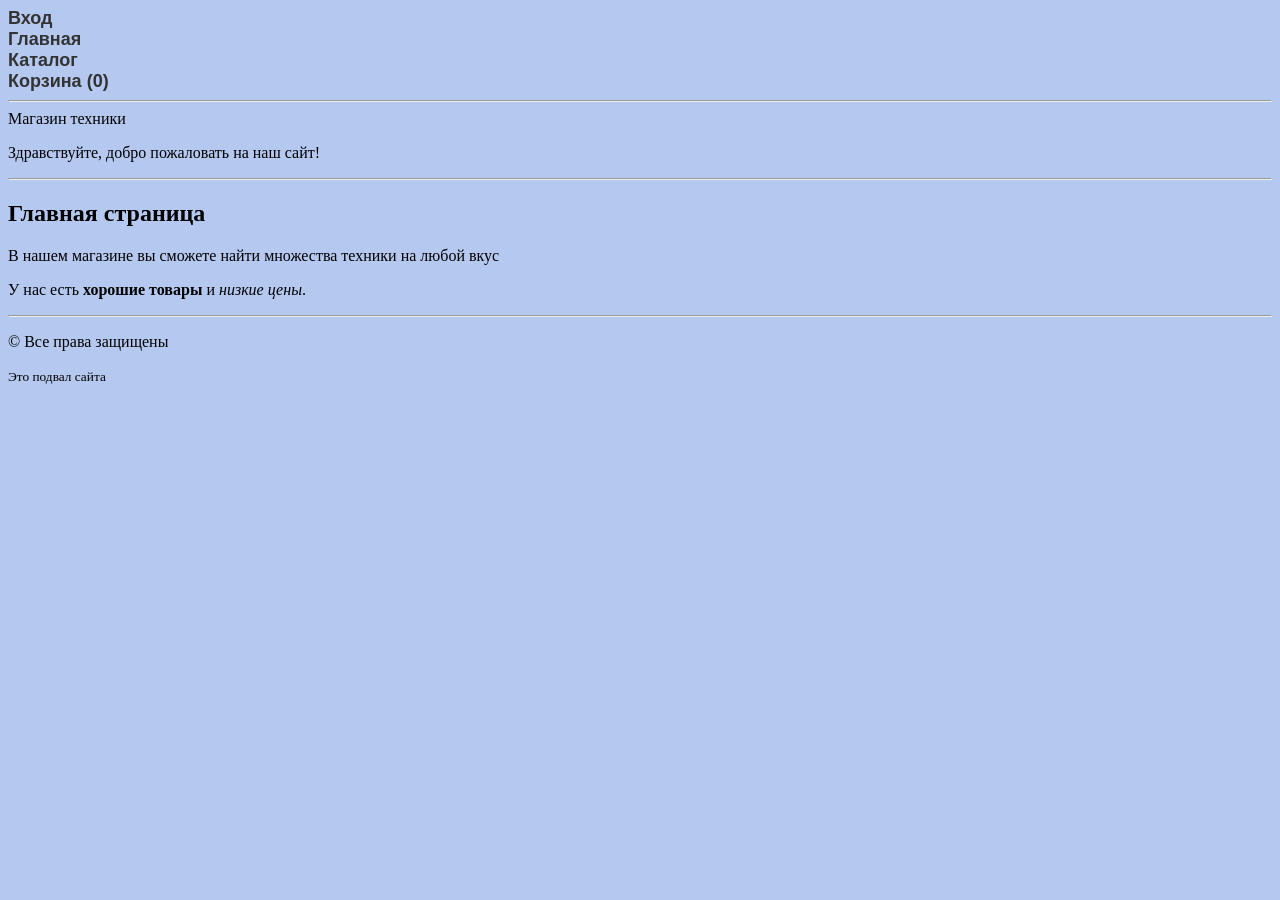
<file: index.html>
<!DOCTYPE html>
<html>
<head>
    <title>ПР-1-Главная</title>
    <link rel="stylesheet" type="text/css" href="style.css">
</head>
<body>
    <!-- Меню сайта -->
    <ul class="menu">
        <li><a href="login.php">Вход</a></li>
        <li><a href="index.html">Главная</a></li>
        <li><a href="catalog.html">Каталог</a></li>
        <li><a href="cart.html">Корзина (<span id="cart-counter">0</span>)</a></li>
    </ul>

    <hr>

    <!-- Шапка сайта -->
    <hl>Магазин техники</hl>
    <p>Здравствуйте, добро пожаловать на наш сайт!</p>
    
    <hr>

    <!-- Главная страница -->
    <div id="glavnaya">
        <h2>Главная страница</h2>
        <p>В нашем магазине вы сможете найти множества техники на любой вкус</p>
        <p>У нас есть <b>хорошие товары</b> и <i>низкие цены</i>.</p>
    </div>

    <hr>

    <!-- Подвал сайта -->
    <footer>
        <p>&copy; Все права защищены</p>
        <p><small>Это подвал сайта</small></p>
    </footer>
    <script src="script.js"></script>
</body>
</html>
</file>
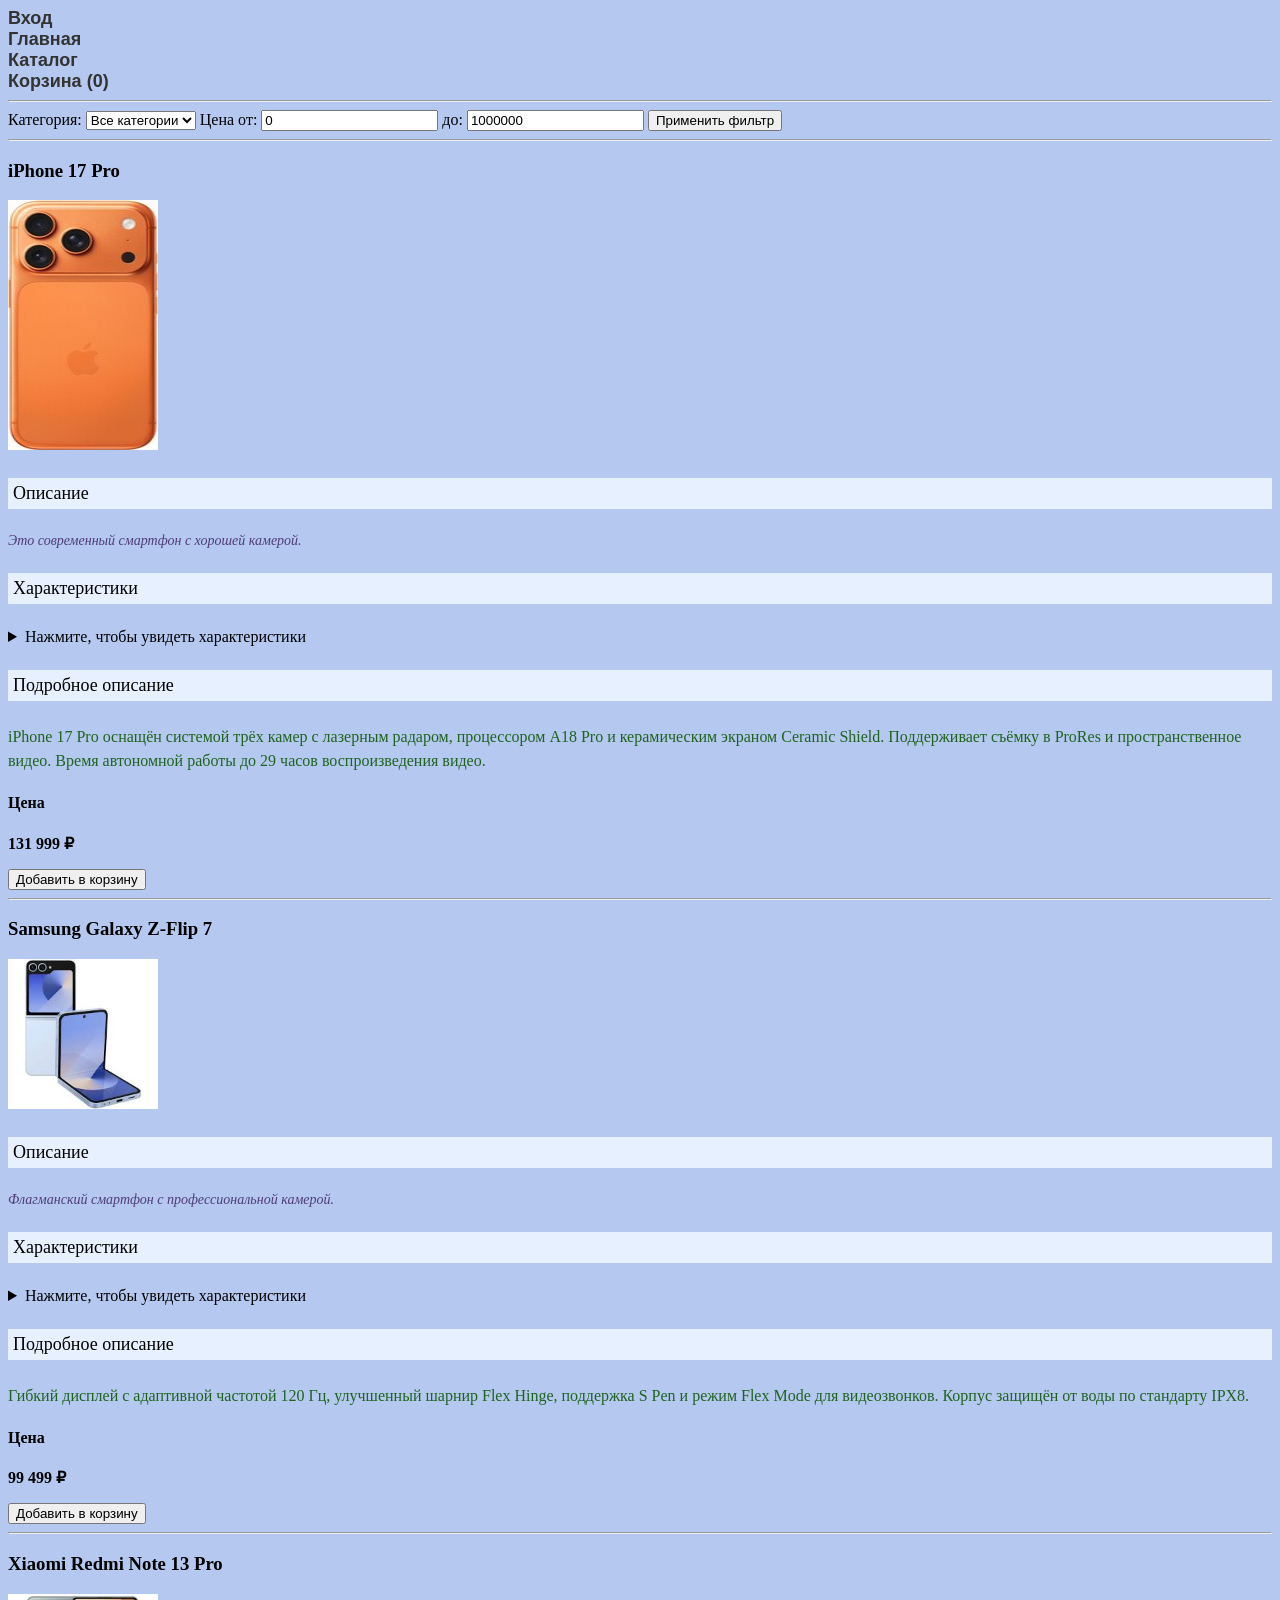
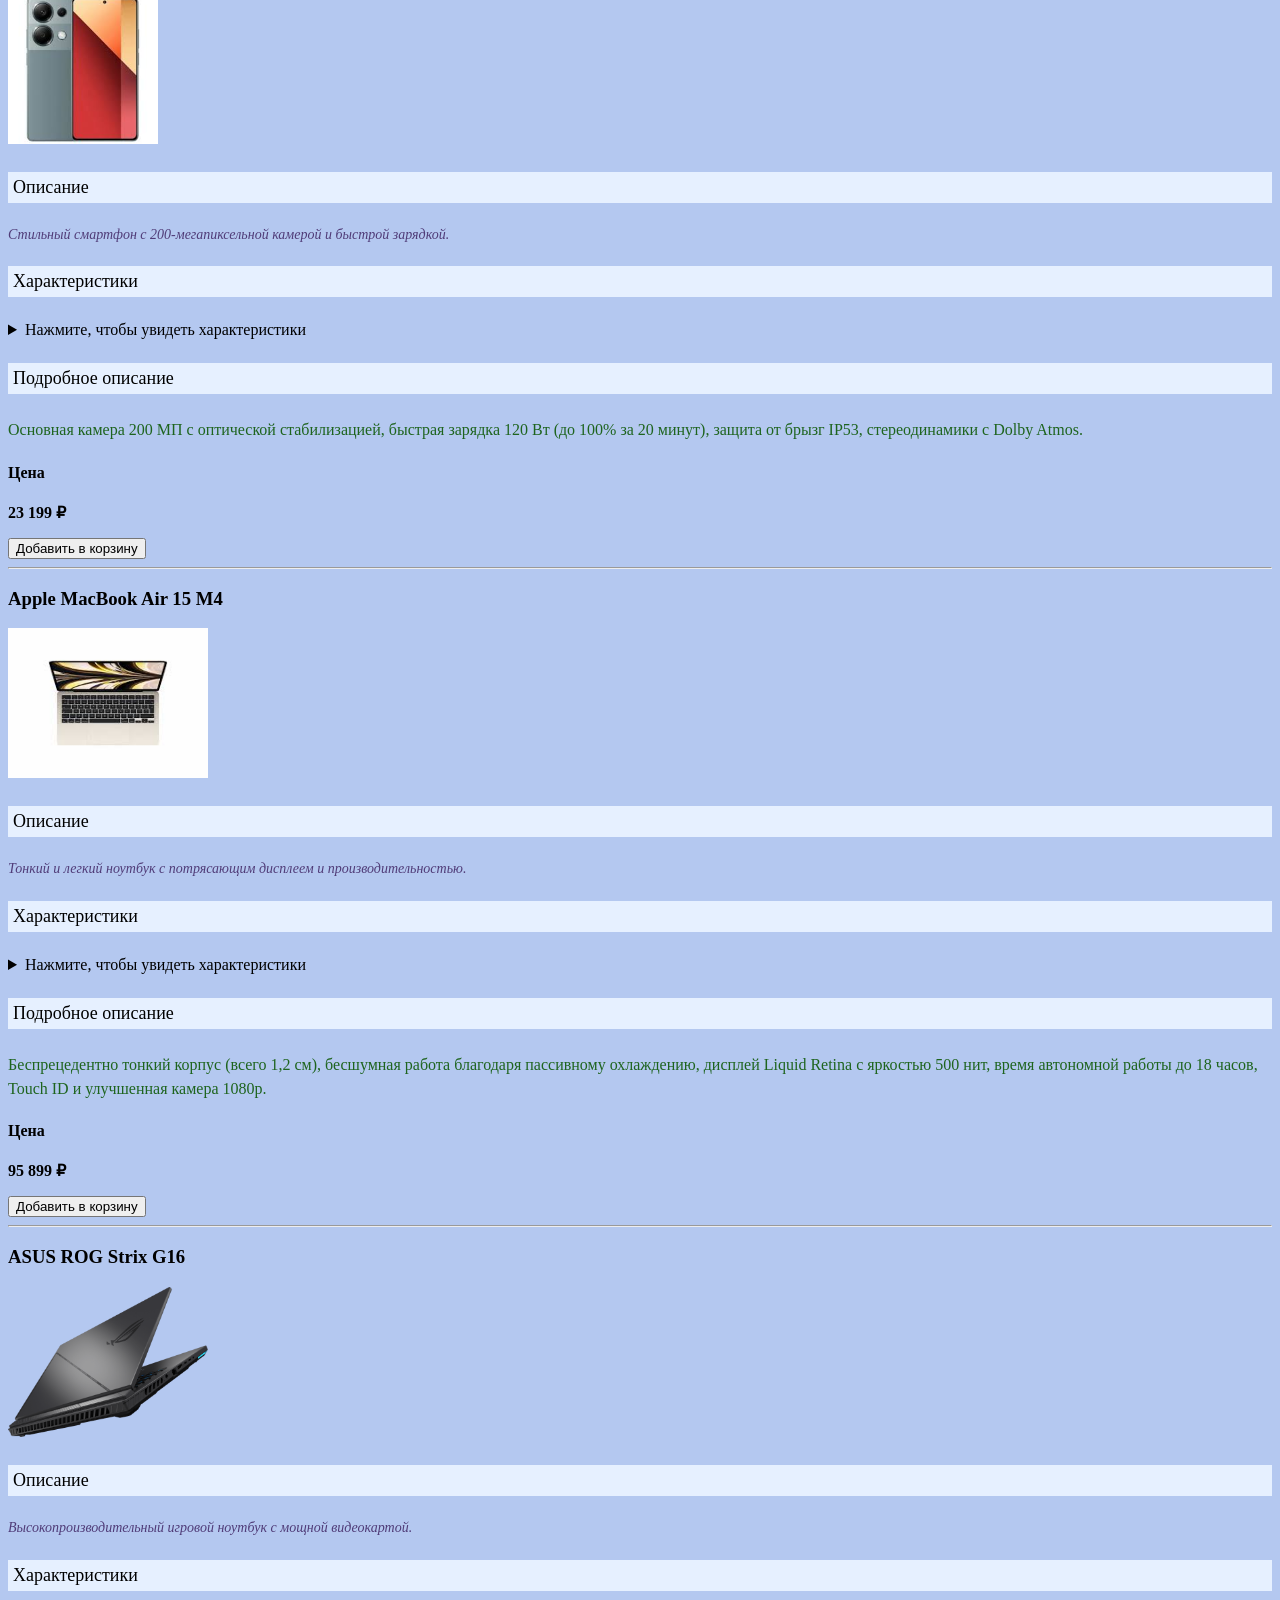
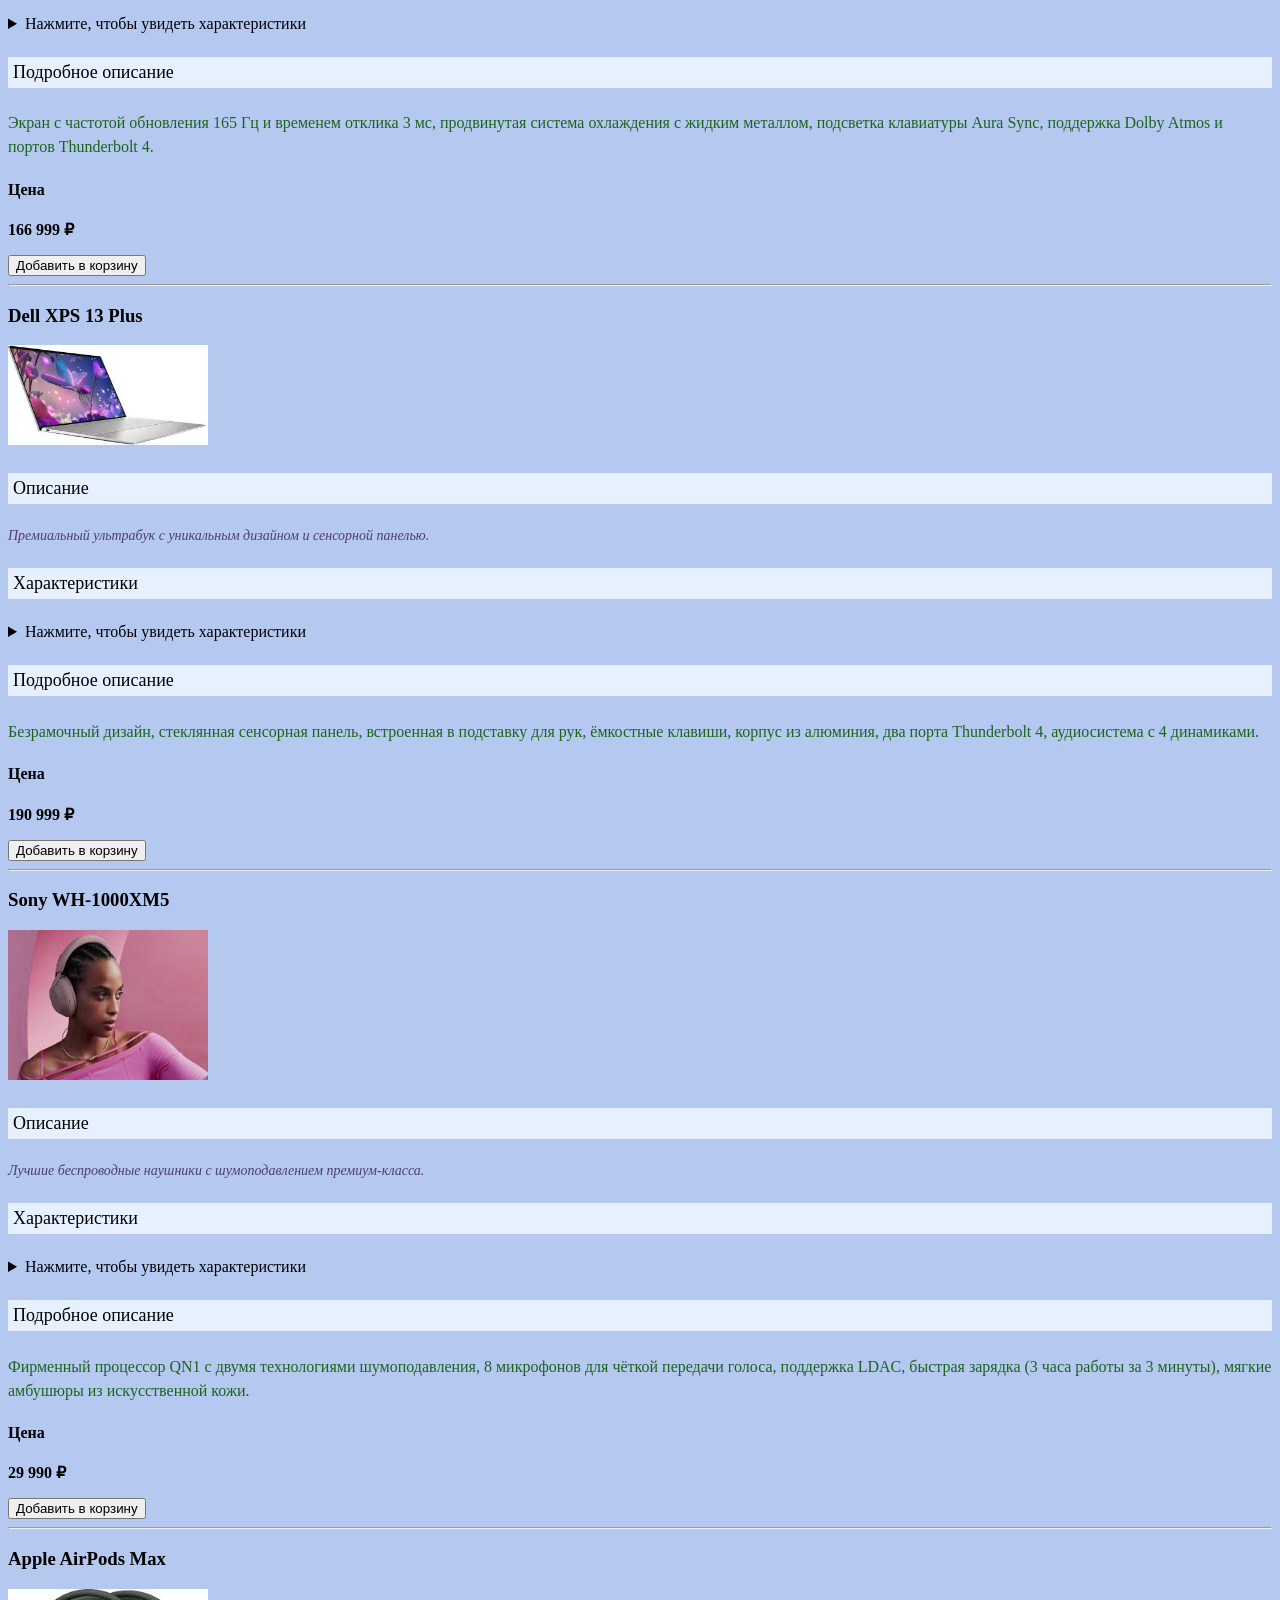
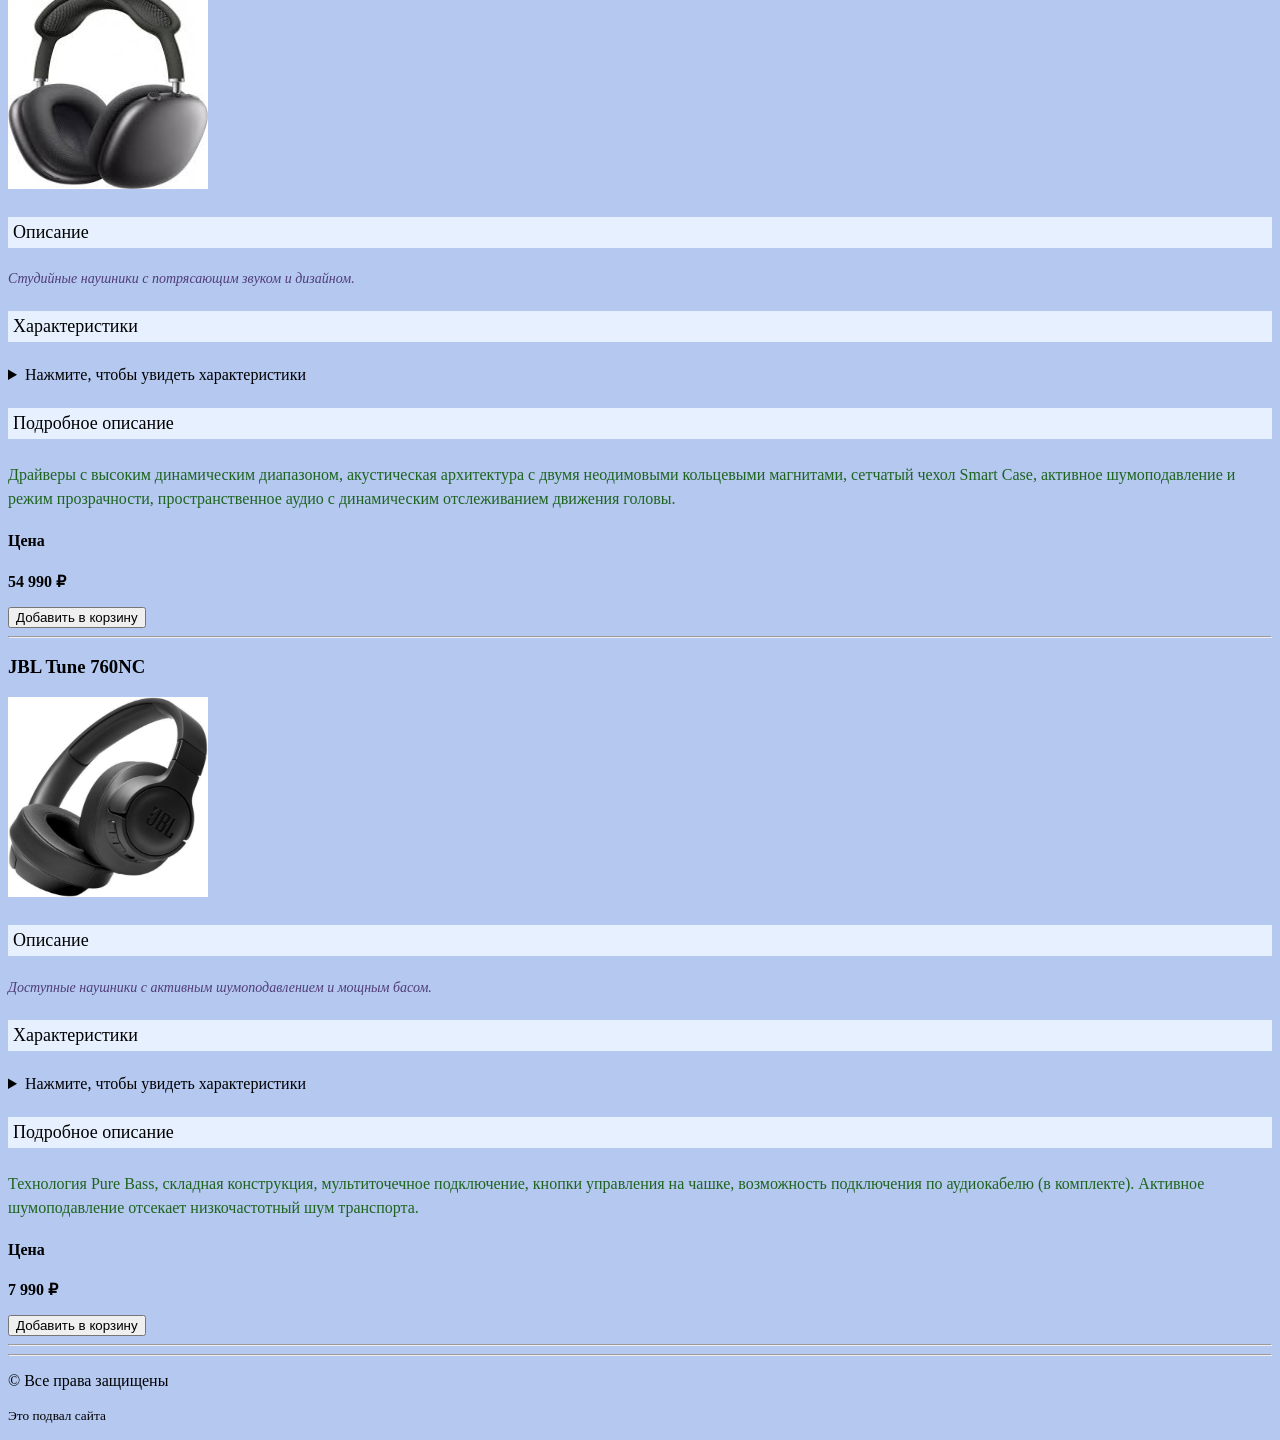
<file: catalog.html>
<!DOCTYPE html>
<html>
<head>
    <title>ПР-1-Каталог</title>
    <link rel="stylesheet" type="text/css" href="style.css">
</head>
<body>
    <!-- Меню сайта -->
    <ul class="menu">
        <li><a href="login.php">Вход</a></li>
        <li><a href="index.html">Главная</a></li>
        <li><a href="catalog.html">Каталог</a></li>
        <li><a href="cart.html">Корзина (<span id="cart-counter">0</span>)</a></li>
    </ul>

    <hr>

    <!-- Фильтр -->
    <div id="filter">
        <label>Категория:
            <select id="category-filter">
                <option value="all">Все категории</option>
                <option value="Смартфоны">Смартфоны</option>
                <option value="Ноутбуки">Ноутбуки</option>
                <option value="Наушники">Наушники</option>
            </select>
        </label>
        <label>Цена от: <input type="number" id="min-price" value="0"></label>
        <label>до: <input type="number" id="max-price" value="1000000"></label>
        <button id="apply-filter">Применить фильтр</button>
    </div>

    <hr>

    <!-- Каталог товаров (все товары с полным описанием) -->
    <div id="catalog">

        <!-- Товар 1: iPhone 17 Pro -->
        <div class="product-wrapper" data-category="Смартфоны" data-price="131999">
            <div id="tovar1" class="product">
                <h3>iPhone 17 Pro</h3>
                <a href="images/premphone.jpg" target="_blank">
                    <img src="images/premphone.jpg" alt="iPhone 17 Pro" width="150" height="250">
                </a>
                <br>
                <h4 class="short-desc-title">Описание</h4>
                <p class="short-desc">Это современный смартфон с хорошей камерой.</p>
                
                <h4 class="specs-title">Характеристики</h4>
                <details>
                    <summary>Нажмите, чтобы увидеть характеристики</summary>
                    <ul class="specs-list">
                        <li>Экран: 6.3 дюймов</li>
                        <li>Память: 256 ГБ</li>
                        <li>Камера: 48 МП</li>
                        <li>Батарея: 3988 mAh</li>
                    </ul>
                </details>
                
                <h4 class="detail-title">Подробное описание</h4>
                <p class="detail-desc">iPhone 17 Pro оснащён системой трёх камер с лазерным радаром, процессором A18 Pro и керамическим экраном Ceramic Shield. Поддерживает съёмку в ProRes и пространственное видео. Время автономной работы до 29 часов воспроизведения видео.</p>
                
                <h4>Цена</h4>
                <p><strong>131 999 ₽</strong></p>
                <button class="add-to-cart" data-id="1">Добавить в корзину</button>
            </div>
            <hr>
        </div>

        <!-- Товар 2: Samsung Galaxy Z-Flip 7 -->
        <div class="product-wrapper" data-category="Смартфоны" data-price="99499">
            <div id="tovar2" class="product">
                <h3>Samsung Galaxy Z-Flip 7</h3>
                <a href="images/smartphone.jpg" target="_blank">
                    <img src="images/smartphone.jpg" alt="Samsung Galaxy Z-Flip 7" width="150" height="150">
                </a>
                <br>
                <h4 class="short-desc-title">Описание</h4>
                <p class="short-desc">Флагманский смартфон с профессиональной камерой.</p>
                
                <h4 class="specs-title">Характеристики</h4>
                <details>
                    <summary>Нажмите, чтобы увидеть характеристики</summary>
                    <ul class="specs-list">
                        <li>Экран: 6.7 дюймов AMOLED</li>
                        <li>Память: 256 ГБ</li>
                        <li>Камера: 72 МП + телеобъектив</li>
                        <li>Батарея: 4300 mAh</li>
                    </ul>
                </details>
                
                <h4 class="detail-title">Подробное описание</h4>
                <p class="detail-desc">Гибкий дисплей с адаптивной частотой 120 Гц, улучшенный шарнир Flex Hinge, поддержка S Pen и режим Flex Mode для видеозвонков. Корпус защищён от воды по стандарту IPX8.</p>
                
                <h4>Цена</h4>
                <p><strong>99 499 ₽</strong></p>
                <button class="add-to-cart" data-id="2">Добавить в корзину</button>
            </div>
            <hr>
        </div>

        <!-- Товар 3: Xiaomi Redmi Note 13 Pro -->
        <div class="product-wrapper" data-category="Смартфоны" data-price="23199">
            <div id="tovar3" class="product">
                <h3>Xiaomi Redmi Note 13 Pro</h3>
                <a href="images/xiaomi.jpg" target="_blank">
                    <img src="images/xiaomi.jpg" alt="Xiaomi Redmi Note 13 Pro" width="150" height="150">
                </a>
                <br>
                <h4 class="short-desc-title">Описание</h4>
                <p class="short-desc">Стильный смартфон с 200-мегапиксельной камерой и быстрой зарядкой.</p>
                
                <h4 class="specs-title">Характеристики</h4>
                <details>
                    <summary>Нажмите, чтобы увидеть характеристики</summary>
                    <ul class="specs-list">
                        <li>Экран: 6.67 дюймов AMOLED 120 Гц</li>
                        <li>Память: 8/128 ГБ</li>
                        <li>Камера: 200 МП + 8 МП + 2 МП</li>
                        <li>Батарея: 5000 mAh</li>
                    </ul>
                </details>
                
                <h4 class="detail-title">Подробное описание</h4>
                <p class="detail-desc">Основная камера 200 МП с оптической стабилизацией, быстрая зарядка 120 Вт (до 100% за 20 минут), защита от брызг IP53, стереодинамики с Dolby Atmos.</p>
                
                <h4>Цена</h4>
                <p><strong>23 199 ₽</strong></p>
                <button class="add-to-cart" data-id="3">Добавить в корзину</button>
            </div>
            <hr>
        </div>

        <!-- Товар 4: Apple MacBook Air 15 M4 -->
        <div class="product-wrapper" data-category="Ноутбуки" data-price="95899">
            <div id="tovar4" class="product">
                <h3>Apple MacBook Air 15 M4</h3>
                <a href="images/macbook.jpg" target="_blank">
                    <img src="images/macbook.jpg" alt="MacBook Air 15" width="200" height="150">
                </a>
                <br>
                <h4 class="short-desc-title">Описание</h4>
                <p class="short-desc">Тонкий и легкий ноутбук с потрясающим дисплеем и производительностью.</p>
                
                <h4 class="specs-title">Характеристики</h4>
                <details>
                    <summary>Нажмите, чтобы увидеть характеристики</summary>
                    <ul class="specs-list">
                        <li>Процессор: Apple M4 (10 ядер)</li>
                        <li>Оперативная память: 16 ГБ</li>
                        <li>Диск: SSD 256 ГБ</li>
                        <li>Экран: 13.6"</li>
                    </ul>
                </details>
                
                <h4 class="detail-title">Подробное описание</h4>
                <p class="detail-desc">Беспрецедентно тонкий корпус (всего 1,2 см), бесшумная работа благодаря пассивному охлаждению, дисплей Liquid Retina с яркостью 500 нит, время автономной работы до 18 часов, Touch ID и улучшенная камера 1080p.</p>
                
                <h4>Цена</h4>
                <p><strong>95 899 ₽</strong></p>
                <button class="add-to-cart" data-id="4">Добавить в корзину</button>
            </div>
            <hr>
        </div>

        <!-- Товар 5: ASUS ROG Strix G16 -->
        <div class="product-wrapper" data-category="Ноутбуки" data-price="166999">
            <div id="tovar5" class="product">
                <h3>ASUS ROG Strix G16</h3>
                <a href="images/asus-rog.png" target="_blank">
                    <img src="images/asus-rog.png" alt="ASUS ROG Strix G16" width="200" height="150">
                </a>
                <br>
                <h4 class="short-desc-title">Описание</h4>
                <p class="short-desc">Высокопроизводительный игровой ноутбук с мощной видеокартой.</p>
                
                <h4 class="specs-title">Характеристики</h4>
                <details>
                    <summary>Нажмите, чтобы увидеть характеристики</summary>
                    <ul class="specs-list">
                        <li>Процессор: Intel Core i7-13650HX</li>
                        <li>Оперативная память: 32 ГБ DDR5</li>
                        <li>Видеокарта: NVIDIA RTX 4060 8 ГБ</li>
                        <li>Диск: SSD 1 ТБ NVMe</li>
                        <li>Экран: 16" 165 Гц</li>
                    </ul>
                </details>
                
                <h4 class="detail-title">Подробное описание</h4>
                <p class="detail-desc">Экран с частотой обновления 165 Гц и временем отклика 3 мс, продвинутая система охлаждения с жидким металлом, подсветка клавиатуры Aura Sync, поддержка Dolby Atmos и портов Thunderbolt 4.</p>
                
                <h4>Цена</h4>
                <p><strong>166 999 ₽</strong></p>
                <button class="add-to-cart" data-id="5">Добавить в корзину</button>
            </div>
            <hr>
        </div>

        <!-- Товар 6: Dell XPS 13 Plus -->
        <div class="product-wrapper" data-category="Ноутбуки" data-price="190999">
            <div id="tovar6" class="product">
                <h3>Dell XPS 13 Plus</h3>
                <a href="images/dell-xps.jpg" target="_blank">
                    <img src="images/dell-xps.jpg" alt="Dell XPS 13 Plus" width="200" height="100">
                </a>
                <br>
                <h4 class="short-desc-title">Описание</h4>
                <p class="short-desc">Премиальный ультрабук с уникальным дизайном и сенсорной панелью.</p>
                
                <h4 class="specs-title">Характеристики</h4>
                <details>
                    <summary>Нажмите, чтобы увидеть характеристики</summary>
                    <ul class="specs-list">
                        <li>Процессор: Intel Core i7-1360P</li>
                        <li>Оперативная память: 16 ГБ LPDDR5</li>
                        <li>Видеокарта: Intel Iris Xe</li>
                        <li>Диск: SSD 512 ГБ</li>
                        <li>Экран: 13.4" OLED Touch</li>
                        <li>Вес: 1.26 кг</li>
                    </ul>
                </details>
                
                <h4 class="detail-title">Подробное описание</h4>
                <p class="detail-desc">Безрамочный дизайн, стеклянная сенсорная панель, встроенная в подставку для рук, ёмкостные клавиши, корпус из алюминия, два порта Thunderbolt 4, аудиосистема с 4 динамиками.</p>
                
                <h4>Цена</h4>
                <p><strong>190 999 ₽</strong></p>
                <button class="add-to-cart" data-id="6">Добавить в корзину</button>
            </div>
            <hr>
        </div>

        <!-- Товар 7: Sony WH-1000XM5 -->
        <div class="product-wrapper" data-category="Наушники" data-price="29990">
            <div id="tovar7" class="product">
                <h3>Sony WH-1000XM5</h3>
                <a href="images/sony.jpg" target="_blank">
                    <img src="images/sony.jpg" alt="Sony WH-1000XM5" width="200" height="150">
                </a>
                <br>
                <h4 class="short-desc-title">Описание</h4>
                <p class="short-desc">Лучшие беспроводные наушники с шумоподавлением премиум-класса.</p>
                
                <h4 class="specs-title">Характеристики</h4>
                <details>
                    <summary>Нажмите, чтобы увидеть характеристики</summary>
                    <ul class="specs-list">
                        <li>Тип: Полноразмерные, беспроводные</li>
                        <li>Время работы: 30 часов (с ANC)</li>
                        <li>Шумоподавление: Adaptive ANC</li>
                        <li>Вес: 250 грамм</li>
                    </ul>
                </details>
                
                <h4 class="detail-title">Подробное описание</h4>
                <p class="detail-desc">Фирменный процессор QN1 с двумя технологиями шумоподавления, 8 микрофонов для чёткой передачи голоса, поддержка LDAC, быстрая зарядка (3 часа работы за 3 минуты), мягкие амбушюры из искусственной кожи.</p>
                
                <h4>Цена</h4>
                <p><strong>29 990 ₽</strong></p>
                <button class="add-to-cart" data-id="7">Добавить в корзину</button>
            </div>
            <hr>
        </div>

        <!-- Товар 8: Apple AirPods Max -->
        <div class="product-wrapper" data-category="Наушники" data-price="54990">
            <div id="tovar8" class="product">
                <h3>Apple AirPods Max</h3>
                <a href="images/airpods-max.jpg" target="_blank">
                    <img src="images/airpods-max.jpg" alt="Apple AirPods Max" width="200" height="200">
                </a>
                <br>
                <h4 class="short-desc-title">Описание</h4>
                <p class="short-desc">Студийные наушники с потрясающим звуком и дизайном.</p>
                
                <h4 class="specs-title">Характеристики</h4>
                <details>
                    <summary>Нажмите, чтобы увидеть характеристики</summary>
                    <ul class="specs-list">
                        <li>Тип: Полноразмерные, беспроводные</li>
                        <li>Время работы: 20 часов с ANC</li>
                        <li>Чип: Apple H1</li>
                        <li>Вес: 384 грамм</li>
                        <li>Особенности: Пространственное аудио</li>
                    </ul>
                </details>
                
                <h4 class="detail-title">Подробное описание</h4>
                <p class="detail-desc">Драйверы с высоким динамическим диапазоном, акустическая архитектура с двумя неодимовыми кольцевыми магнитами, сетчатый чехол Smart Case, активное шумоподавление и режим прозрачности, пространственное аудио с динамическим отслеживанием движения головы.</p>
                
                <h4>Цена</h4>
                <p><strong>54 990 ₽</strong></p>
                <button class="add-to-cart" data-id="8">Добавить в корзину</button>
            </div>
            <hr>
        </div>

        <!-- Товар 9: JBL Tune 760NC -->
        <div class="product-wrapper" data-category="Наушники" data-price="7990">
            <div id="tovar9" class="product">
                <h3>JBL Tune 760NC</h3>
                <a href="images/jbl.jpg" target="_blank">
                    <img src="images/jbl.jpg" alt="JBL Tune 760NC" width="200" height="200">
                </a>
                <br>
                <h4 class="short-desc-title">Описание</h4>
                <p class="short-desc">Доступные наушники с активным шумоподавлением и мощным басом.</p>
                
                <h4 class="specs-title">Характеристики</h4>
                <details>
                    <summary>Нажмите, чтобы увидеть характеристики</summary>
                    <ul class="specs-list">
                        <li>Тип: Полноразмерные, беспроводные</li>
                        <li>Время работы: 35 часов</li>
                        <li>Вес: 220 грамм</li>
                        <li>Быстрая зарядка: 5 мин = 2 часа</li>
                        <li>Поддержка голосовых ассистентов</li>
                    </ul>
                </details>
                
                <h4 class="detail-title">Подробное описание</h4>
                <p class="detail-desc">Технология Pure Bass, складная конструкция, мультиточечное подключение, кнопки управления на чашке, возможность подключения по аудиокабелю (в комплекте). Активное шумоподавление отсекает низкочастотный шум транспорта.</p>
                
                <h4>Цена</h4>
                <p><strong>7 990 ₽</strong></p>
                <button class="add-to-cart" data-id="9">Добавить в корзину</button>
            </div>
            <hr>
        </div>

    </div> <!-- конец каталога -->

    <hr>

    <!-- Подвал сайта -->
    <footer>
        <p>&copy; Все права защищены</p>
        <p><small>Это подвал сайта</small></p>
    </footer>

    <script src="script.js"></script>
</body>
</html>
</file>
<file: style.css>
body {
    background-color: rgb(180, 200, 240);
}


.menu {
    list-style-type: none;  /* убираем маркеры */
    padding-left: 0;         /* убираем отступ слева, который браузер добавляет для списка */
    margin: 0;               /* убираем внешние отступы */
}


.menu li a {
    color: #333;                /* цвет текста */
    font-size: 18px;            /* размер шрифта */
    font-weight: bold;          /* жирное начертание */
    text-decoration: none;      /* убираем подчёркивание */
    font-family: Arial, sans-serif; /* шрифт */
    margin-right: 15px;         /* небольшой отступ между пунктами */
}


.menu a:hover {
    text-decoration: underline;
}


.catalog {
    color: #333;                /* цвет текста */
    font-size: 18px;            /* размер шрифта */
    font-weight: bold;          /* жирное начертание */
    text-decoration: none;      /* убираем подчёркивание */
    font-family: Arial, sans-serif; /* шрифт */
}


.product .short-desc-title,
.product .specs-title,
.product .detail-title {
    color: black;                    /* чёрный цвет текста */
    font-size: 18px;                 /* размер 18 пикселей */
    font-weight: 400;                /* насыщенность 400 */
    background-color: rgb(230, 240, 255); /* фон */
    padding: 5px;                    
}


.product .short-desc {
    color: rgb(80, 60, 120);         
    font-size: 14px;                 
    font-style: italic;              
    line-height: 16px;               
}


.product .detail-desc {
    color: rgb(30, 100, 30);         /* тёмно‑зелёный */
    font-size: 16px;                 /* 16 пикселей */
    font-weight: 400;                /* нормальная насыщенность */
    line-height: 24px;               /* высота строки 24 пикселя */
    text-align: left;                /* выравнивание по левому краю */
}


.product .specs-list {
    list-style: none;                /* убираем стандартные маркеры */
    padding-left: 0;                  /* убираем стандартный отступ */
    margin: 10px 0;
}


.product .specs-list li {
    background-image: url('images/marker.png'); 
    background-repeat: no-repeat;
    background-size: 16px 16px;       /* подгоняем размер маркера */
    background-position: 0 2px;       /* немного смещаем по вертикали */
    padding-left: 25px;                /* отступ для текста, чтобы не налезал на картинку */
    margin-bottom: 5px;                /* расстояние между пунктами */
    color: rgb(0, 0, 150);             /* цвет текста */
    font-size: 15px;                   /* размер шрифта */
}
</file>
